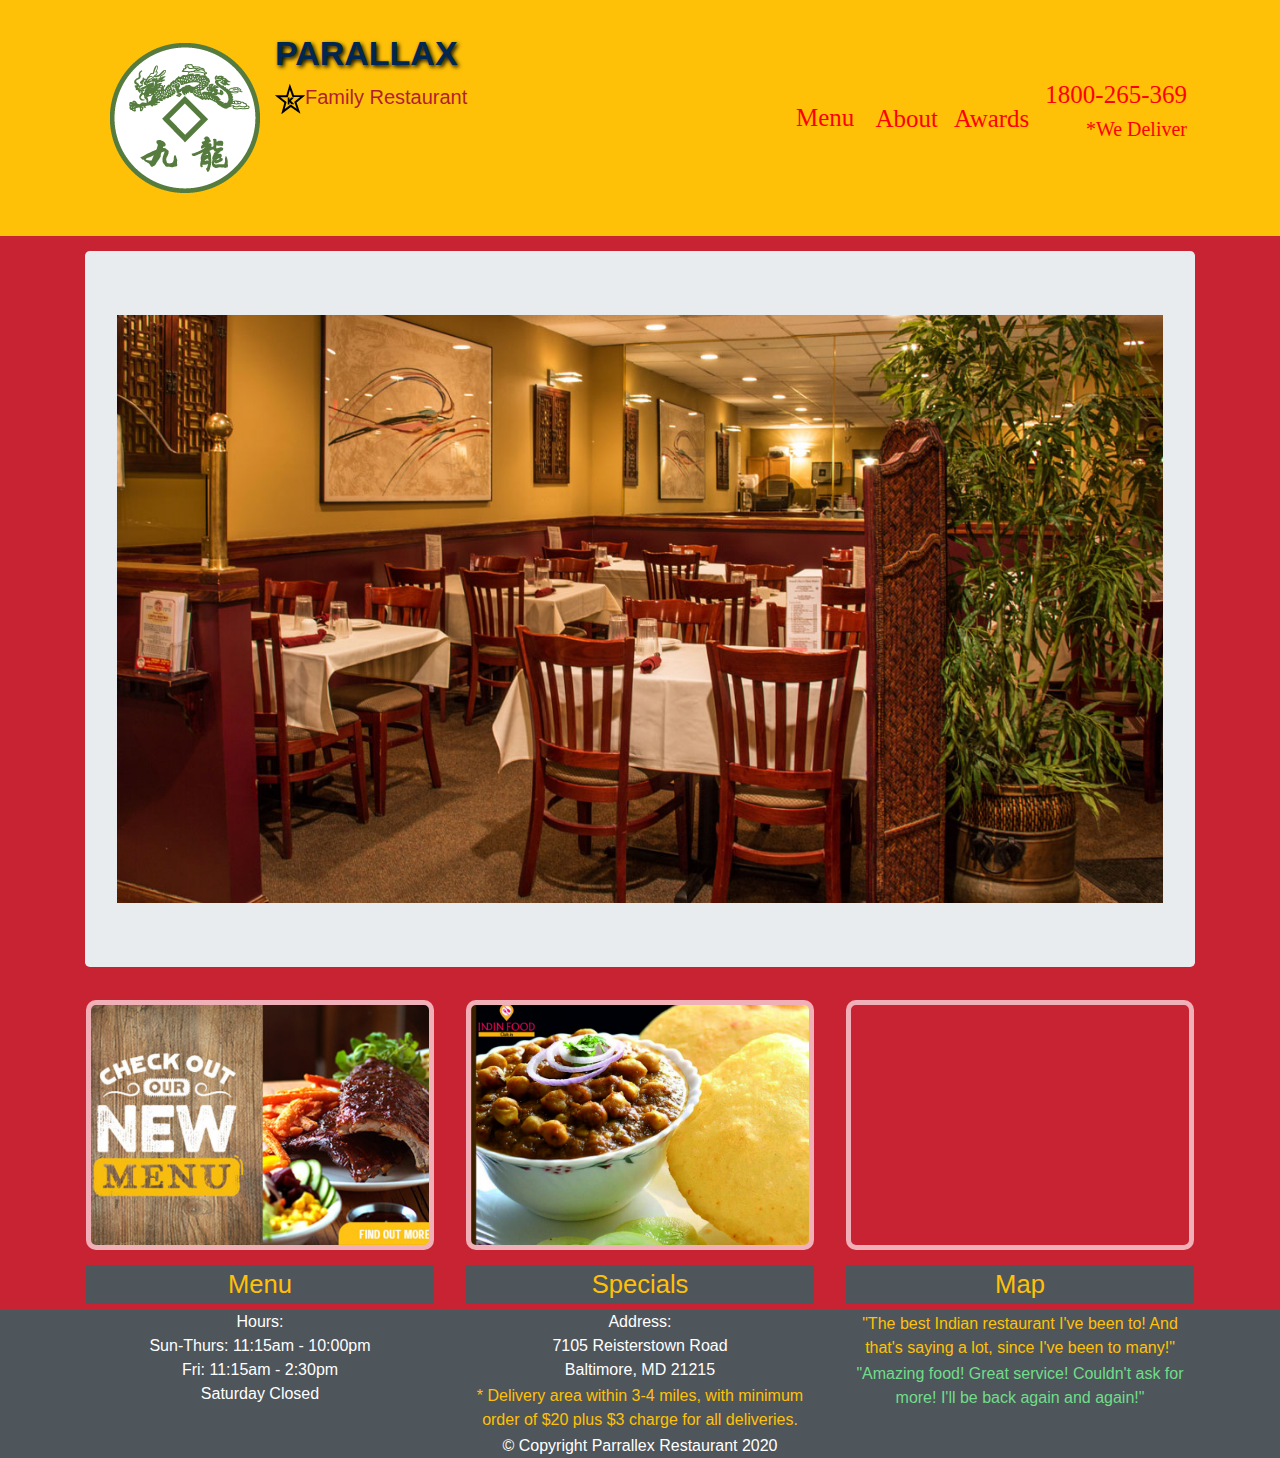
<file: index.html>
<!doctype html>
<html lang="en">
<head>
    <!-- Required meta tags -->
    <meta charset="utf-8">
    <meta name="viewport" content="width=device-width, initial-scale=1, shrink-to-fit=no">

    <!-- Bootstrap CSS -->
    <link rel="stylesheet" href="https://maxcdn.bootstrapcdn.com/bootstrap/4.0.0/css/bootstrap.min.css" integrity="sha384-Gn5384xqQ1aoWXA+058RXPxPg6fy4IWvTNh0E263XmFcJlSAwiGgFAW/dAiS6JXm" crossorigin="anonymous">
<link rel="stylesheet" href="css/style.css">
    <link rel="stylesheet" href="https://use.fontawesome.com/releases/v5.6.3/css/all.css" integrity="sha384-UHRtZLI+pbxtHCWp1t77Bi1L4ZtiqrqD80Kn4Z8NTSRyMA2Fd33n5dQ8lWUE00s/" crossorigin="anonymous">
   <script src="js/script.js"></script>

    <title> Welcome to Parallax Restaurant</title>
</head>
<body>
<nav id="one" class="navbar navbar-expand-md navbar-dark ">
    <div class="container">
        <div class="navbar-brand">
    <a  class="d-none d-sm-none d-md-none d-lg-block" href="#" id="logo-img" alt="logo"></a>
            <a href="index.html" ><h1>Parallax</h1></a>
            <p><img src="images/star-k-logo.png"><span style="color: #b21f2d;margin-top: 20px">Family Restaurant</span> </p>
        </div>

    <button id="butto" class="navbar-toggler" type="button" data-toggle="collapse" data-target="#navbarSupportedContent" aria-controls="navbarSupportedContent" aria-expanded="false" aria-label="Toggle navigation">
        <span id=" too" class="navbar-toggler-icon bg-dark"></span>
    </button>

    <div class="collapse navbar-collapse" id="navbarSupportedContent">
        <ul class="navbar-nav text-center ml-auto">
            <li class="nav-item ">
                <a class="btn" href="menu.html">
                    <i class="fa fa-utensils d-none d-sm-none d-md-block d-lg-block" aria-hidden="true"></i><br>
                    <span style="color:red;font-family: 'Droid Sans Mono';
                font-size: 25px;
"> Menu</span>
                </a>
            </li>
            <li class="nav-item">
                <a class="nav-link" href="about.html"><i class="fa fa-info d-none d-sm-none d-md-block d-lg-block "></i><br> <span style="color:red;font-family: 'Droid Sans Mono';
                font-size: 25px;
"> About</span></a>
            </li>
            <li class="nav-item">
                <a class="nav-link" href="award.html"><i class="fa fa-certificate d-none d-sm-none d-md-block d-lg-block "></i> <br>
                    <span style="color:red;font-family: 'Droid Sans Mono';
font-size: 25px;
"> Awards</span></a>
            </li>
            <li class="nav-item">
                <a class="nav-link d-none d-sm-none d-md-block d-lg-block" href="tel:1800-265-369"><span style="color:red;font-family: 'Droid Sans Mono';
                font-size: 25px;
                "> 1800-265-369<br>
                    <p style="text-align: right;font-size: 20px"> *We Deliver</p></span></a>
            </li>

        </ul>
    </div>
    </div>
</nav>


<div id="call-btn" class="d-block d-sm-block d-md-none d-lg-none">
    <a class="btn" href="tel:410-602-5008">
        <i class="fa fa-phone-square " aria-hidden="true"></i>
        1800-256-335
    </a>
</div>
<div id="xs-deliver" class="text-center d-block d-sm-none d-lg-none">* We Deliver</div>










<!--jumbotron -->

<div id="main-content" class="container">
    <div class="jumbotron ">

        <img src="images/jumbotron_768.jpg "   alt="Picture of restaurant" class="img-fluid d-block d-sm-block d-md-none d-lg-none">
        <img src="images/jumbotron_992.jpg" alt="Picture of restaurant" class="img-fluid d-none d-sm-none d-md-block d-lg-none">
        <img src="images/jumbotron_1200.jpg" alt="Picture of restaurant" class="img-fluid d-none d-sm-none d-md-none d-lg-block">

    </div>
    </div>

<!--Add image -->

   <div class="container">
       <div class="row">
           <div class="col-md-4 col-sm-6 col-xs-12">
              <a href="menu.html" target="_blank"><div id="menu" ></div> </a>
               <p style="font-size: 2vw;background: #4e555b">Menu</p>
           </div>
           <div class="col-md-4 col-sm-6 col-xs-12">
               <a href="specials.html" target="_blank">
                   <div id="specials" >
                   </div>

               </a>

               <p style="font-size: 2vw;background: #4e555b;margin-top: 0px" >Specials</p>
           </div>
           <div class="col-md-4 col-sm-6 col-xs-12">
               <a href="https://www.google.com/maps/place/David+Chu's+China+Bistro/@39.3635874,-76.7138622,17z/data=!4m6!1m3!3m2!1s0x89c81a14e7817803:0xab20a0e99daa17ea!2sDavid+Chu's+China+Bistro!3m1!1s0x89c81a14e7817803:0xab20a0e99daa17ea" target="_blank">
                   <div id="map-tile">
                       <iframe src="https://www.google.com/maps/embed?pb=!1m18!1m12!1m3!1d3084.675372390488!2d-76.71386218529199!3d39.3635874269356!2m3!1f0!2f0!3f0!3m2!1i1024!2i768!4f13.1!3m3!1m2!1s0x89c81a14e7817803%3A0xab20a0e99daa17ea!2sDavid+Chu&#39;s+China+Bistro!5e0!3m2!1sen!2sus!4v1452824864156" width="100%" height="250px" frameborder="0" style="border:0" allowfullscreen></iframe>

                     </div>
               </a>
               <p style="font-size: 2vw;background: #4e555b;margin-top: 0px" >Map</p>
           </div>
       </div>
   </div>


<!--footer-->
<footer class="panel-footer">
    <div class="container">
        <div class="row">
            <section id="hours" class="col-sm-4">
                <span>Hours:</span><br>
                Sun-Thurs: 11:15am - 10:00pm<br>
                Fri: 11:15am - 2:30pm<br>
                Saturday Closed
                <hr  style="background-color: white" class="d-block d-sm-block d-md-none d-lg-none">
            </section>
            <section id="address" class="col-sm-4">
                <span>Address:</span><br>
                7105 Reisterstown Road<br>
                Baltimore, MD 21215
                <p>* Delivery area within 3-4 miles, with minimum order of $20 plus $3 charge for all deliveries.</p>
                <hr  style="background-color: white" class="d-block d-sm-block d-md-none d-lg-none">
            </section>
            <section id="testimonials" class="col-sm-4">
                <p>"The best Indian restaurant I've been to! And that's saying a lot, since I've been to many!"</p>
                <p style="color:#71dd8a ">"Amazing food! Great service! Couldn't ask for more! I'll be back again and again!"</p>
            </section>
        </div>
        <div class="text-center">&copy; Copyright Parrallex Restaurant 2020</div>
    </div>
</footer>








<!-- Optional JavaScript -->
<!-- jQuery first, then Popper.js, then Bootstrap JS -->
<script src="https://code.jquery.com/jquery-3.2.1.slim.min.js" integrity="sha384-KJ3o2DKtIkvYIK3UENzmM7KCkRr/rE9/Qpg6aAZGJwFDMVNA/GpGFF93hXpG5KkN" crossorigin="anonymous"></script>
<script src="https://cdnjs.cloudflare.com/ajax/libs/popper.js/1.12.9/umd/popper.min.js" integrity="sha384-ApNbgh9B+Y1QKtv3Rn7W3mgPxhU9K/ScQsAP7hUibX39j7fakFPskvXusvfa0b4Q" crossorigin="anonymous"></script>
<script src="https://maxcdn.bootstrapcdn.com/bootstrap/4.0.0/js/bootstrap.min.js" integrity="sha384-JZR6Spejh4U02d8jOt6vLEHfe/JQGiRRSQQxSfFWpi1MquVdAyjUar5+76PVCmYl" crossorigin="anonymous"></script>
</body>
</html>
</file>
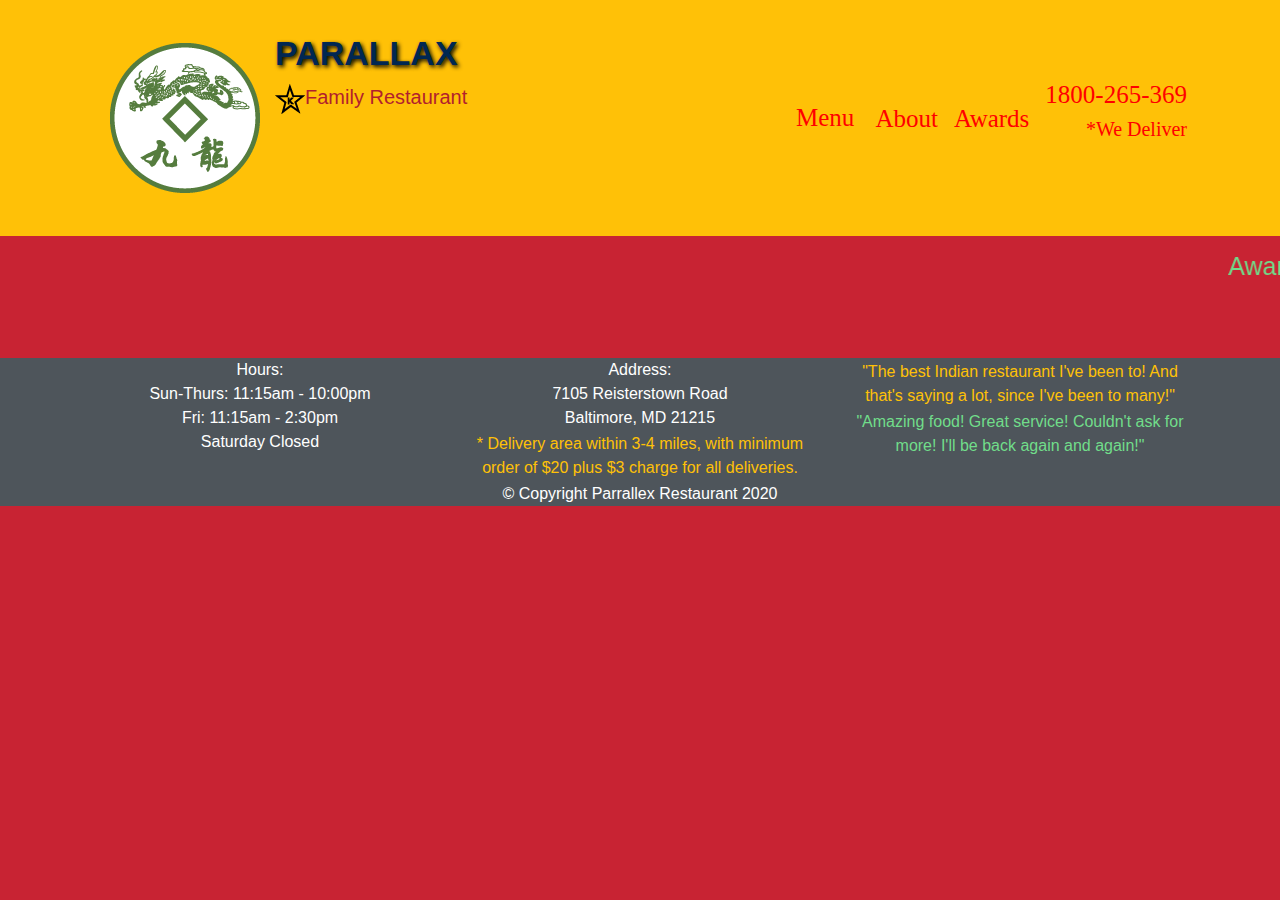
<file: award.html>
<!doctype html>
<html lang="en">
<head>
    <!-- Required meta tags -->
    <meta charset="utf-8">
    <meta name="viewport" content="width=device-width, initial-scale=1, shrink-to-fit=no">

    <!-- Bootstrap CSS -->
    <link rel="stylesheet" href="https://maxcdn.bootstrapcdn.com/bootstrap/4.0.0/css/bootstrap.min.css" integrity="sha384-Gn5384xqQ1aoWXA+058RXPxPg6fy4IWvTNh0E263XmFcJlSAwiGgFAW/dAiS6JXm" crossorigin="anonymous">
    <link rel="stylesheet" href="css/style.css">
    <link rel="stylesheet" href="https://use.fontawesome.com/releases/v5.6.3/css/all.css" integrity="sha384-UHRtZLI+pbxtHCWp1t77Bi1L4ZtiqrqD80Kn4Z8NTSRyMA2Fd33n5dQ8lWUE00s/" crossorigin="anonymous">
    <title> Welcome to Parallax Restaurant</title>
</head>
<body>
<nav id="one" class="navbar navbar-expand-md navbar-dark ">
    <div class="container">
        <div class="navbar-brand">
            <a  class="d-none d-sm-none d-md-none d-lg-block" href="#" id="logo-img" alt="logo"></a>
            <a href="index.html" ><h1>Parallax</h1></a>
            <p><img src="images/star-k-logo.png"><span style="color: #b21f2d;margin-top: 20px">Family Restaurant</span> </p>
        </div>

        <button id="butto" class="navbar-toggler" type="button" data-toggle="collapse" data-target="#navbarSupportedContent" aria-controls="navbarSupportedContent" aria-expanded="false" aria-label="Toggle navigation">
            <span id=" too" class="navbar-toggler-icon bg-dark"></span>
        </button>

        <div class="collapse navbar-collapse" id="navbarSupportedContent">
            <ul class="navbar-nav text-center ml-auto">
                <li class="nav-item ">
                    <a class="btn" href="menu.html">
                        <i class="fa fa-utensils d-none d-sm-none d-md-block d-lg-block" aria-hidden="true"></i><br>
                        <span style="color:red;font-family: 'Droid Sans Mono';
                font-size: 25px;
"> Menu</span>
                    </a>
                </li>
                <li class="nav-item">
                    <a class="nav-link" href="about.html"><i class="fa fa-info d-none d-sm-none d-md-block d-lg-block "></i><br> <span style="color:red;font-family: 'Droid Sans Mono';
                font-size: 25px;
"> About</span></a>
                </li>
                <li class="nav-item">
                    <a class="nav-link" href="#"><i class="fa fa-certificate d-none d-sm-none d-md-block d-lg-block "></i> <br>
                        <span style="color:red;font-family: 'Droid Sans Mono';
font-size: 25px;
"> Awards</span></a>
                </li>
                <li class="nav-item">
                    <a class="nav-link d-none d-sm-none d-md-block d-lg-block" href="tel:1800-265-369"><span style="color:red;font-family: 'Droid Sans Mono';
                font-size: 25px;
                "> 1800-265-369<br>
                    <p style="text-align: right;font-size: 20px"> *We Deliver</p></span></a>
                </li>

            </ul>
        </div>
    </div>
</nav>


<div id="call-btn" class="d-block d-sm-block d-md-none d-lg-none">
    <a class="btn" href="tel:410-602-5008">
        <i class="fa fa-phone-square " aria-hidden="true"></i>
        1800-256-335
    </a>
</div>
<div id="xs-deliver" class="text-center d-block d-sm-none d-lg-none">* We Deliver</div>

<!--Add image -->

<marquee width="100%" direction="left" height="100px">
    <h3 style="color: #71dd8a ;font-size: 25px">Awards are soon uploaded. PLease Enjoy our services.</h3>
</marquee>






<!--footer-->
<footer class="panel-footer">
    <div class="container">
        <div class="row">
            <section id="hours" class="col-sm-4">
                <span>Hours:</span><br>
                Sun-Thurs: 11:15am - 10:00pm<br>
                Fri: 11:15am - 2:30pm<br>
                Saturday Closed
                <hr  style="background-color: white" class="d-block d-sm-block d-md-none d-lg-none">
            </section>
            <section id="address" class="col-sm-4">
                <span>Address:</span><br>
                7105 Reisterstown Road<br>
                Baltimore, MD 21215
                <p>* Delivery area within 3-4 miles, with minimum order of $20 plus $3 charge for all deliveries.</p>
                <hr  style="background-color: white" class="d-block d-sm-block d-md-none d-lg-none">
            </section>
            <section id="testimonials" class="col-sm-4">
                <p>"The best Indian restaurant I've been to! And that's saying a lot, since I've been to many!"</p>
                <p style="color: #71dd8a">"Amazing food! Great service! Couldn't ask for more! I'll be back again and again!"</p>
            </section>
        </div>
        <div class="text-center">&copy; Copyright Parrallex Restaurant 2020</div>
    </div>
</footer>








<!-- Optional JavaScript -->
<!-- jQuery first, then Popper.js, then Bootstrap JS -->
<script src="js/script.js"></script>
<script src="https://code.jquery.com/jquery-3.2.1.slim.min.js" integrity="sha384-KJ3o2DKtIkvYIK3UENzmM7KCkRr/rE9/Qpg6aAZGJwFDMVNA/GpGFF93hXpG5KkN" crossorigin="anonymous"></script>
<script src="https://cdnjs.cloudflare.com/ajax/libs/popper.js/1.12.9/umd/popper.min.js" integrity="sha384-ApNbgh9B+Y1QKtv3Rn7W3mgPxhU9K/ScQsAP7hUibX39j7fakFPskvXusvfa0b4Q" crossorigin="anonymous"></script>
<script src="https://maxcdn.bootstrapcdn.com/bootstrap/4.0.0/js/bootstrap.min.js" integrity="sha384-JZR6Spejh4U02d8jOt6vLEHfe/JQGiRRSQQxSfFWpi1MquVdAyjUar5+76PVCmYl" crossorigin="anonymous"></script>
</body>
</html>
</file>
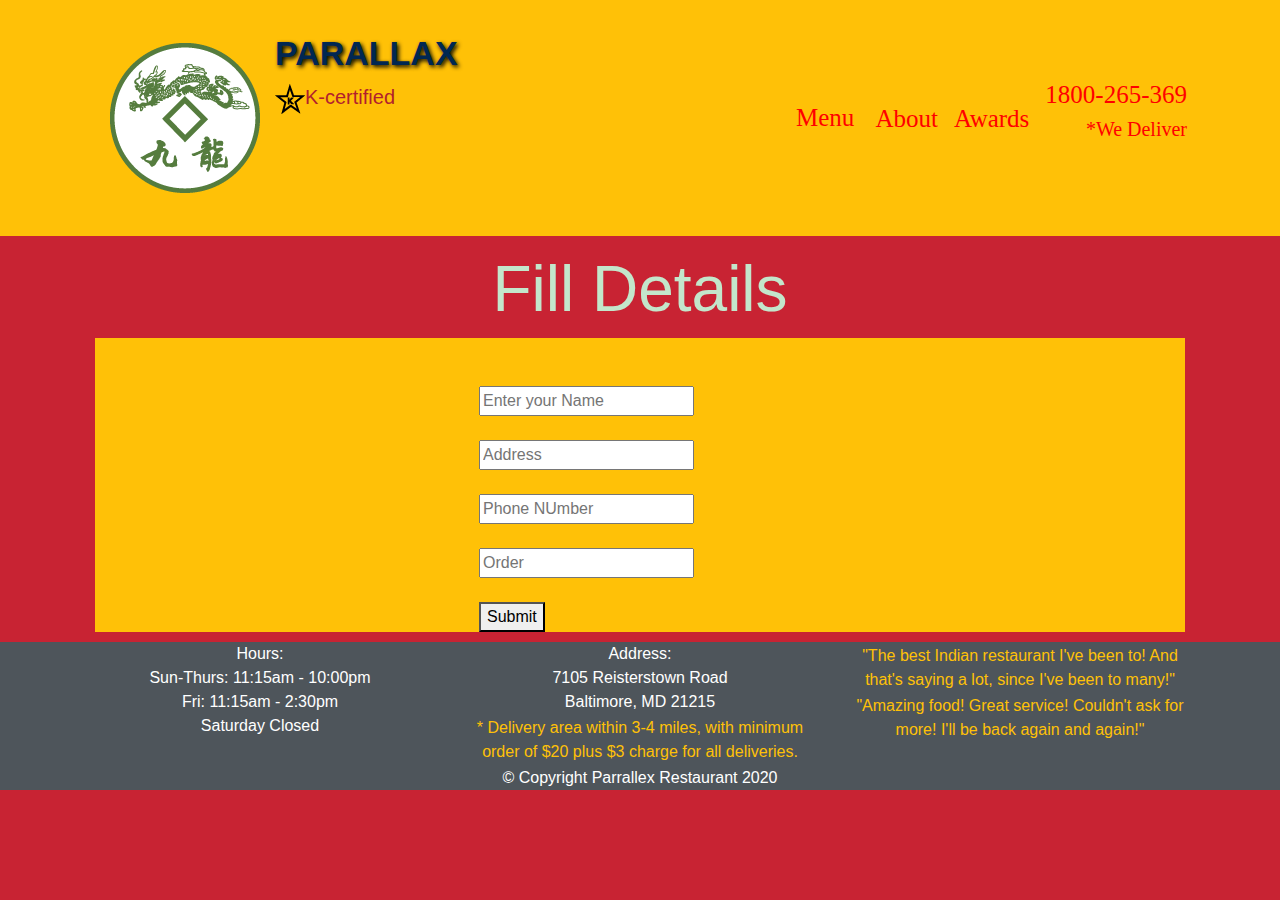
<file: detail.html>
<!doctype html>
<html lang="en">
<head>
    <!-- Required meta tags -->
    <meta charset="utf-8">
    <meta name="viewport" content="width=device-width, initial-scale=1, shrink-to-fit=no">

    <!-- Bootstrap CSS -->
    <link rel="stylesheet" href="https://maxcdn.bootstrapcdn.com/bootstrap/4.0.0/css/bootstrap.min.css" integrity="sha384-Gn5384xqQ1aoWXA+058RXPxPg6fy4IWvTNh0E263XmFcJlSAwiGgFAW/dAiS6JXm" crossorigin="anonymous">
    <link rel="stylesheet" href="css/style.css">
    <link rel="stylesheet" href="https://use.fontawesome.com/releases/v5.6.3/css/all.css" integrity="sha384-UHRtZLI+pbxtHCWp1t77Bi1L4ZtiqrqD80Kn4Z8NTSRyMA2Fd33n5dQ8lWUE00s/" crossorigin="anonymous">
    <script src="js/script.js"></script>
    <title> Welcome to Parallax Restaurant</title>
</head>
<body>
<nav id="one" class="navbar navbar-expand-md navbar-dark ">
    <div class="container">
        <div class="navbar-brand">
            <a  class="d-none d-sm-none d-md-none d-lg-block" href="#" id="logo-img" alt="logo"></a>
            <a href="index.html" ><h1>Parallax</h1></a>
            <p><img src="images/star-k-logo.png"><span style="color: #b21f2d;margin-top: 20px">K-certified</span> </p>
        </div>

        <button id="butto" class="navbar-toggler" type="button" data-toggle="collapse" data-target="#navbarSupportedContent" aria-controls="navbarSupportedContent" aria-expanded="false" aria-label="Toggle navigation">
            <span id=" too" class="navbar-toggler-icon bg-dark"></span>
        </button>

        <div class="collapse navbar-collapse" id="navbarSupportedContent">
            <ul class="navbar-nav text-center ml-auto">
                <li class="nav-item ">
                    <a class="btn" href="menu.html">
                        <i class="fa fa-utensils d-none d-sm-none d-md-block d-lg-block" aria-hidden="true"></i><br>
                        <span style="color:red;font-family: 'Droid Sans Mono';
                font-size: 25px;
"> Menu</span>
                    </a>
                </li>
                <li class="nav-item">
                    <a class="nav-link" href="about.html"><i class="fa fa-info d-none d-sm-none d-md-block d-lg-block "></i><br> <span style="color:red;font-family: 'Droid Sans Mono';
                font-size: 25px;
"> About</span></a>
                </li>
                <li class="nav-item">
                    <a class="nav-link" href="award.html"><i class="fa fa-certificate d-none d-sm-none d-md-block d-lg-block "></i> <br>
                        <span style="color:red;font-family: 'Droid Sans Mono';
font-size: 25px;
"> Awards</span></a>
                </li>
                <li class="nav-item">
                    <a class="nav-link d-none d-sm-none d-md-block d-lg-block" href="tel:1800-265-369"><span style="color:red;font-family: 'Droid Sans Mono';
                font-size: 25px;
                "> 1800-265-369<br>
                    <p style="text-align: right;font-size: 20px"> *We Deliver</p></span></a>
                </li>

            </ul>
        </div>
    </div>
</nav>


<div id="call-btn" class="d-block d-sm-block d-md-none d-lg-none">
    <a class="btn" href="tel:410-602-5008">
        <i class="fa fa-phone-square " aria-hidden="true"></i>
        1800-256-335
    </a>
</div>
<div id="xs-deliver" class="text-center d-block d-sm-none d-lg-none">* We Deliver</div>

<!--Add image -->
<div class="container">

    <h1 style="text-align: center;font-size: 5vw;color: #c3e6cb">Fill Details </h1>

    <form onsubmit="return validate() " action="index.html">
        <br><br>
        <input type="text" required id="a1" placeholder="Enter your Name">

        <br>
        <br>
        <input type="text" required id="b1" placeholder="Address">

        <br>
        <br>
        <input type="text" required id="c1" placeholder="Phone NUmber">

        <br>
        <br>
        <input type="text" required id="d1" placeholder="Order">

        <br><br>
        <button type="submit">Submit</button>
    </form>
</div>












































<!--footer-->
<footer class="panel-footer">
    <div class="container">
        <div class="row">
            <section id="hours" class="col-sm-4">
                <span>Hours:</span><br>
                Sun-Thurs: 11:15am - 10:00pm<br>
                Fri: 11:15am - 2:30pm<br>
                Saturday Closed
                <hr  style="background-color: white" class="d-block d-sm-block d-md-none d-lg-none">
            </section>
            <section id="address" class="col-sm-4">
                <span>Address:</span><br>
                7105 Reisterstown Road<br>
                Baltimore, MD 21215
                <p>* Delivery area within 3-4 miles, with minimum order of $20 plus $3 charge for all deliveries.</p>
                <hr  style="background-color: white" class="d-block d-sm-block d-md-none d-lg-none">
            </section>
            <section id="testimonials" class="col-sm-4">
                <p>"The best Indian restaurant I've been to! And that's saying a lot, since I've been to many!"</p>
                <p>"Amazing food! Great service! Couldn't ask for more! I'll be back again and again!"</p>
            </section>
        </div>
        <div class="text-center">&copy; Copyright Parrallex Restaurant 2020</div>
    </div>
</footer>








<!-- Optional JavaScript -->
<!-- jQuery first, then Popper.js, then Bootstrap JS -->
<script src="js/script.js"></script>
<script src="https://code.jquery.com/jquery-3.2.1.slim.min.js" integrity="sha384-KJ3o2DKtIkvYIK3UENzmM7KCkRr/rE9/Qpg6aAZGJwFDMVNA/GpGFF93hXpG5KkN" crossorigin="anonymous"></script>
<script src="https://cdnjs.cloudflare.com/ajax/libs/popper.js/1.12.9/umd/popper.min.js" integrity="sha384-ApNbgh9B+Y1QKtv3Rn7W3mgPxhU9K/ScQsAP7hUibX39j7fakFPskvXusvfa0b4Q" crossorigin="anonymous"></script>
<script src="https://maxcdn.bootstrapcdn.com/bootstrap/4.0.0/js/bootstrap.min.js" integrity="sha384-JZR6Spejh4U02d8jOt6vLEHfe/JQGiRRSQQxSfFWpi1MquVdAyjUar5+76PVCmYl" crossorigin="anonymous"></script>
</body>
</html>
</file>
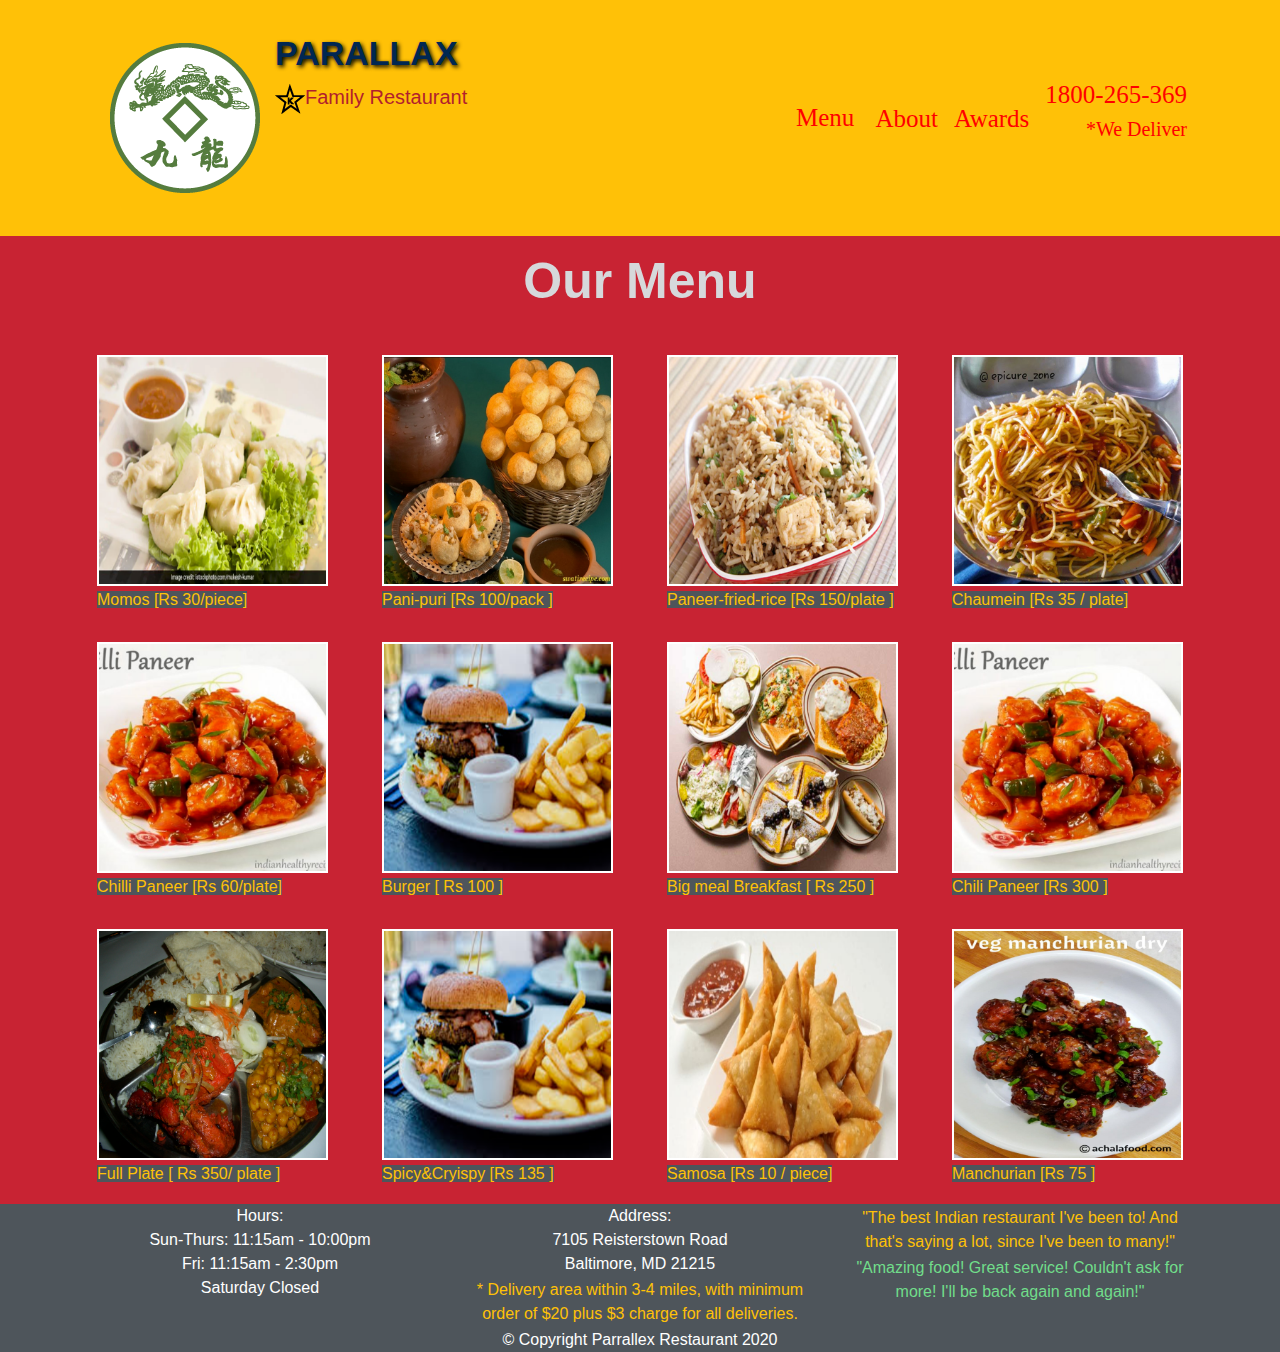
<file: menu.html>
<!doctype html>
<html lang="en">
<head>
    <!-- Required meta tags -->
    <meta charset="utf-8">
    <meta name="viewport" content="width=device-width, initial-scale=1, shrink-to-fit=no">

    <!-- Bootstrap CSS -->
    <link rel="stylesheet" href="https://maxcdn.bootstrapcdn.com/bootstrap/4.0.0/css/bootstrap.min.css" integrity="sha384-Gn5384xqQ1aoWXA+058RXPxPg6fy4IWvTNh0E263XmFcJlSAwiGgFAW/dAiS6JXm" crossorigin="anonymous">
    <link rel="stylesheet" href="css/style.css">
    <link rel="stylesheet" href="https://use.fontawesome.com/releases/v5.6.3/css/all.css" integrity="sha384-UHRtZLI+pbxtHCWp1t77Bi1L4ZtiqrqD80Kn4Z8NTSRyMA2Fd33n5dQ8lWUE00s/" crossorigin="anonymous">
    <title> Welcome to Parallax Restaurant</title>
</head>
<body>
<nav id="one" class="navbar navbar-expand-md navbar-dark ">
    <div class="container">
        <div class="navbar-brand">
            <a  class="d-none d-sm-none d-md-none d-lg-block" href="#" id="logo-img" alt="logo"></a>
            <a href="index.html" ><h1>Parallax</h1></a>
            <p><img src="images/star-k-logo.png"><span style="color: #b21f2d;margin-top: 20px">Family Restaurant</span> </p>
        </div>

        <button id="butto" class="navbar-toggler" type="button" data-toggle="collapse" data-target="#navbarSupportedContent" aria-controls="navbarSupportedContent" aria-expanded="false" aria-label="Toggle navigation">
            <span id=" too" class="navbar-toggler-icon bg-dark"></span>
        </button>

        <div class="collapse navbar-collapse" id="navbarSupportedContent">
            <ul class="navbar-nav text-center ml-auto">
                <li class="nav-item ">
                    <a class="btn" href="menu.html">
                        <i class="fa fa-utensils d-none d-sm-none d-md-block d-lg-block" aria-hidden="true"></i><br>
                        <span style="color:red;font-family: 'Droid Sans Mono';
                font-size: 25px;
"> Menu</span>
                    </a>
                </li>
                <li class="nav-item">
                    <a class="nav-link" href="about.html"><i class="fa fa-info d-none d-sm-none d-md-block d-lg-block "></i><br> <span style="color:red;font-family: 'Droid Sans Mono';
                font-size: 25px;
"> About</span></a>
                </li>
                <li class="nav-item">
                    <a class="nav-link" href="award.html"><i class="fa fa-certificate d-none d-sm-none d-md-block d-lg-block "></i> <br>
                        <span style="color:red;font-family: 'Droid Sans Mono';
font-size: 25px;
"> Awards</span></a>
                </li>
                <li class="nav-item">
                    <a class="nav-link d-none d-sm-none d-md-block d-lg-block" href="tel:1800-265-369"><span style="color:red;font-family: 'Droid Sans Mono';
                font-size: 25px;
                "> 1800-265-369<br>
                    <p style="text-align: right;font-size: 20px"> *We Deliver</p></span></a>
                </li>

            </ul>
        </div>
    </div>
</nav>


<div id="call-btn" class="d-block d-sm-block d-md-none d-lg-none">
    <a class="btn" href="tel:410-602-5008">
        <i class="fa fa-phone-square " aria-hidden="true"></i>
        1800-256-335
    </a>
</div>
<div id="xs-deliver" class="text-center d-block d-sm-none d-lg-none">* We Deliver</div>

<!--Add image -->
<div class="container">
    <h1 style="text-align: center;font-size: 50px; color: #d6d8db"> <b>Our Menu</b> </h1><br>

    <section id="menu-category" class="row">
        <div  class="col-md-3 col-sm-4 col-xs-6 col-xxs-12">
            <a href="detail.html">
                <div class="category-title">
                    <img src="images/2brioi88_momos_625x300_21_January_20.png" alt="image" class="img-fluid">
                    <span>Momos [Rs 30/piece] </span>
                </div>
            </a>
        </div>
        <div class="col-md-3 col-sm-4 col-xs-6 col-xxs-12">
            <a href="detail.html">
                <div class="category-title">
                    <img src="images/pani-puri-banane-ki-vidhi.png" alt="image"class="img-fluid">
                    <span>Pani-puri [Rs 100/pack ]</span>
                </div>
            </a>
        </div>
        <div class="col-md-3 col-sm-4 col-xs-6 col-xxs-12">
            <a href="detail.html">
                <div class="category-title">
                    <img src="images/paneer-fried-rice-recipe.png" alt="image" class="img-fluid">
                    <span>Paneer-fried-rice [Rs 150/plate ]</span>
                </div>
            </a>
        </div>
        <div class="col-md-3 col-sm-4 col-xs-6 col-xxs-12">
            <a href="detail.html">
                <div class="category-title">
                    <img src="images/chaum.jpg" alt="image" class="img-fluid">
                    <span>Chaumein [Rs 35 / plate]</span>
                </div>
            </a>
        </div>
        <div class="col-md-3 col-sm-4 col-xs-6 col-xxs-12">
            <a href="detail.html">
                <div class="category-title">
                    <img src="images/chilli-paneer-500x500.png" alt="image" class="img-fluid">
                    <span>Chilli Paneer [Rs 60/plate]</span>
                </div>
            </a>
        </div>
        <div class="col-md-3 col-sm-4 col-xs-6 col-xxs-12">
            <a href="detail.html">
                <div class="category-title">
                    <img src="images/1.png" alt="image"  class="img-fluid">
                    <span>Burger [ Rs 100 ]</span>
                </div>
            </a>
        </div>
        <div class="col-md-3 col-sm-4 col-xs-6 col-xxs-12">
            <a href="detail.html">
                <div class="category-title">
                    <img src="images/1007828a-3606-4a23-89d2-5138aca9e27a.png" alt="image"class="img-fluid">
                    <span>Big meal Breakfast [ Rs 250 ]</span>
                </div>
            </a>
        </div>
        <div class="col-md-3 col-sm-4 col-xs-6 col-xxs-12">
            <a href="detail.html">
                <div class="category-title">
                    <img src="images/chilli-paneer-500x500.png" alt="image" class="img-fluid">
                    <span>Chili Paneer [Rs 300 ]</span>
                </div>
            </a>
        </div>
        <div class="col-md-3 col-sm-4 col-xs-6 col-xxs-12">
            <a href="detail.html">
                <div class="category-title">
                    <img src="images/52563a82e4b006880699037a_600x315.png" alt="image" class="img-fluid">
                    <span>Full Plate [ Rs 350/ plate ]</span>
                </div>
            </a>
        </div>

        <div class="col-md-3 col-sm-4 col-xs-6 col-xxs-12">
            <a href="detail.html">
                <div class="category-title">
                    <img src="images/1.png" alt="image"class="img-fluid">
                    <span>Spicy&Cryispy [Rs 135 ] </span>
                </div>
            </a>
        </div>
        <div class="col-md-3 col-sm-4 col-xs-6 col-xxs-12">
            <a href="detail.html">
                <div class="category-title">
                    <img src="images/2.png" alt="image"class="img-fluid">
                    <span>Samosa [Rs 10 / piece]</span>
                </div>
            </a>
        </div>
        <div class="col-md-3 col-sm-4 col-xs-6 col-xxs-12">
            <a href="detail.html">
                <div class="category-title">
                    <img src="images/3.png" alt="image"class="img-fluid">
                    <span>Manchurian [Rs 75 ]</span>
                </div>
            </a>
        </div>


    </section>
</div>


<!--footer-->
<footer class="panel-footer">
    <div class="container">
        <div class="row">
            <section id="hours" class="col-sm-4">
                <span>Hours:</span><br>
                Sun-Thurs: 11:15am - 10:00pm<br>
                Fri: 11:15am - 2:30pm<br>
                Saturday Closed
                <hr  style="background-color: white" class="d-block d-sm-block d-md-none d-lg-none">
            </section>
            <section id="address" class="col-sm-4">
                <span>Address:</span><br>
                7105 Reisterstown Road<br>
                Baltimore, MD 21215
                <p>* Delivery area within 3-4 miles, with minimum order of $20 plus $3 charge for all deliveries.</p>
                <hr  style="background-color: white" class="d-block d-sm-block d-md-none d-lg-none">
            </section>
            <section id="testimonials" class="col-sm-4">
                <p>"The best Indian restaurant I've been to! And that's saying a lot, since I've been to many!"</p>
                <p style="color: #71dd8a">"Amazing food! Great service! Couldn't ask for more! I'll be back again and again!"</p>
            </section>
        </div>
        <div class="text-center">&copy; Copyright Parrallex Restaurant 2020</div>
    </div>
</footer>








<!-- Optional JavaScript -->
<!-- jQuery first, then Popper.js, then Bootstrap JS -->
<script src="https://code.jquery.com/jquery-3.2.1.slim.min.js" integrity="sha384-KJ3o2DKtIkvYIK3UENzmM7KCkRr/rE9/Qpg6aAZGJwFDMVNA/GpGFF93hXpG5KkN" crossorigin="anonymous"></script>
<script src="https://cdnjs.cloudflare.com/ajax/libs/popper.js/1.12.9/umd/popper.min.js" integrity="sha384-ApNbgh9B+Y1QKtv3Rn7W3mgPxhU9K/ScQsAP7hUibX39j7fakFPskvXusvfa0b4Q" crossorigin="anonymous"></script>
<script src="https://maxcdn.bootstrapcdn.com/bootstrap/4.0.0/js/bootstrap.min.js" integrity="sha384-JZR6Spejh4U02d8jOt6vLEHfe/JQGiRRSQQxSfFWpi1MquVdAyjUar5+76PVCmYl" crossorigin="anonymous"></script>
</body>
</html>
</file>
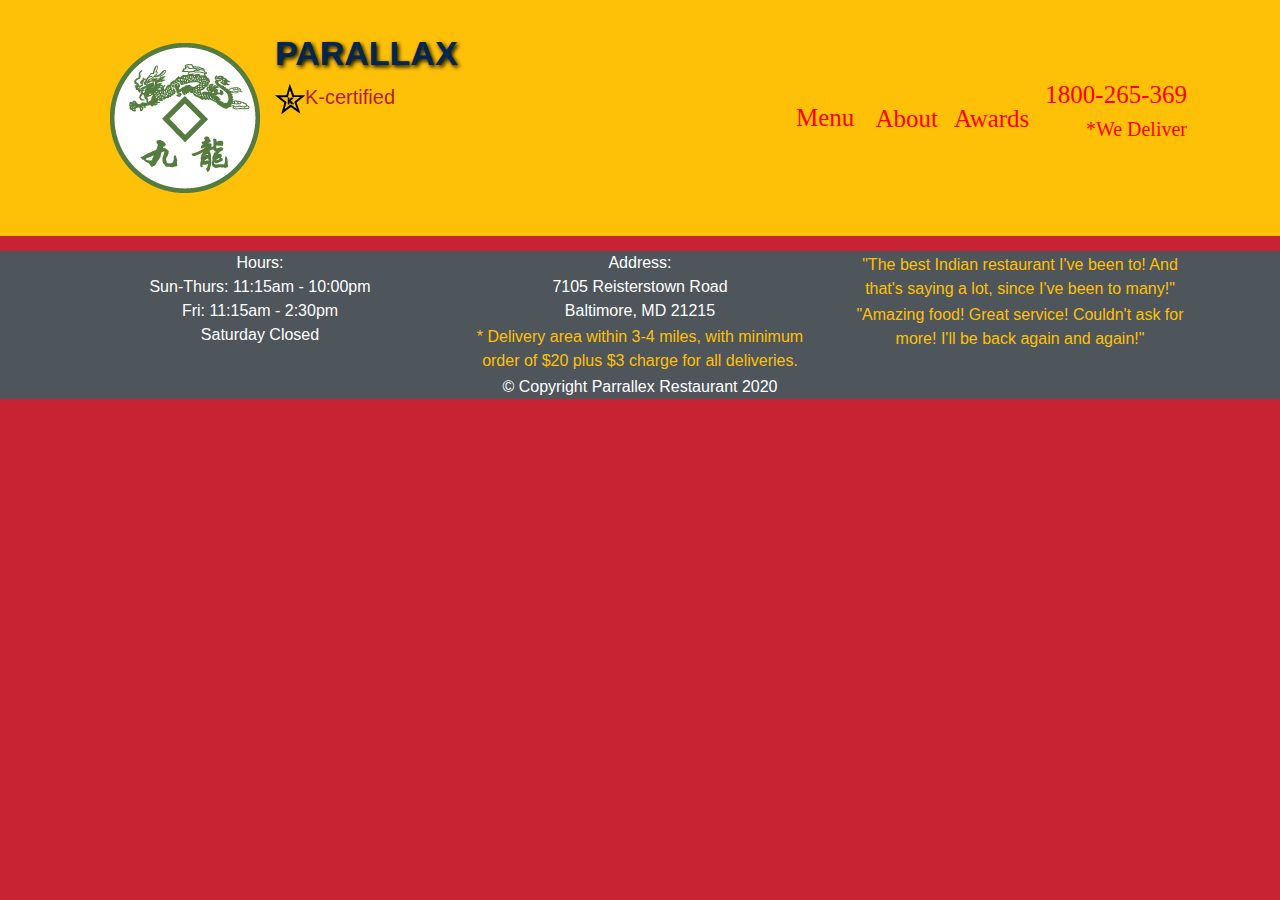
<file: singlecategory.html>
<!doctype html>
<html lang="en">
<head>
    <!-- Required meta tags -->
    <meta charset="utf-8">
    <meta name="viewport" content="width=device-width, initial-scale=1, shrink-to-fit=no">

    <!-- Bootstrap CSS -->
    <link rel="stylesheet" href="https://maxcdn.bootstrapcdn.com/bootstrap/4.0.0/css/bootstrap.min.css" integrity="sha384-Gn5384xqQ1aoWXA+058RXPxPg6fy4IWvTNh0E263XmFcJlSAwiGgFAW/dAiS6JXm" crossorigin="anonymous">
    <link rel="stylesheet" href="css/style.css">
    <link rel="stylesheet" href="https://use.fontawesome.com/releases/v5.6.3/css/all.css" integrity="sha384-UHRtZLI+pbxtHCWp1t77Bi1L4ZtiqrqD80Kn4Z8NTSRyMA2Fd33n5dQ8lWUE00s/" crossorigin="anonymous">
    <title> Welcome to Parallax Restaurant</title>
</head>
<body>
<nav id="one" class="navbar navbar-expand-md navbar-dark ">
    <div class="container">
        <div class="navbar-brand">
            <a  class="d-none d-sm-none d-md-none d-lg-block" href="#" id="logo-img" alt="logo"></a>
            <a href="index.html" ><h1>Parallax</h1></a>
            <p><img src="images/star-k-logo.png"><span style="color: #b21f2d;margin-top: 20px">K-certified</span> </p>
        </div>

        <button id="butto" class="navbar-toggler" type="button" data-toggle="collapse" data-target="#navbarSupportedContent" aria-controls="navbarSupportedContent" aria-expanded="false" aria-label="Toggle navigation">
            <span id=" too" class="navbar-toggler-icon bg-dark"></span>
        </button>

        <div class="collapse navbar-collapse" id="navbarSupportedContent">
            <ul class="navbar-nav text-center ml-auto">
                <li class="nav-item ">
                    <a class="btn" href="menu.html">
                        <i class="fa fa-utensils d-none d-sm-none d-md-block d-lg-block" aria-hidden="true"></i><br>
                        <span style="color:red;font-family: 'Droid Sans Mono';
                font-size: 25px;
"> Menu</span>
                    </a>
                </li>
                <li class="nav-item">
                    <a class="nav-link" href="#"><i class="fa fa-info d-none d-sm-none d-md-block d-lg-block "></i><br> <span style="color:red;font-family: 'Droid Sans Mono';
                font-size: 25px;
"> About</span></a>
                </li>
                <li class="nav-item">
                    <a class="nav-link" href="#"><i class="fa fa-certificate d-none d-sm-none d-md-block d-lg-block "></i> <br>
                        <span style="color:red;font-family: 'Droid Sans Mono';
font-size: 25px;
"> Awards</span></a>
                </li>
                <li class="nav-item">
                    <a class="nav-link d-none d-sm-none d-md-block d-lg-block" href="tel:1800-265-369"><span style="color:red;font-family: 'Droid Sans Mono';
                font-size: 25px;
                "> 1800-265-369<br>
                    <p style="text-align: right;font-size: 20px"> *We Deliver</p></span></a>
                </li>

            </ul>
        </div>
    </div>
</nav>


<div id="call-btn" class="d-block d-sm-block d-md-none d-lg-none">
    <a class="btn" href="tel:410-602-5008">
        <i class="fa fa-phone-square " aria-hidden="true"></i>
        1800-256-335
    </a>
</div>
<div id="xs-deliver" class="text-center d-block d-sm-none d-lg-none">* We Deliver</div>

<!--Add image -->



<!--footer-->
<footer class="panel-footer">
    <div class="container">
        <div class="row">
            <section id="hours" class="col-sm-4">
                <span>Hours:</span><br>
                Sun-Thurs: 11:15am - 10:00pm<br>
                Fri: 11:15am - 2:30pm<br>
                Saturday Closed
                <hr  style="background-color: white" class="d-block d-sm-block d-md-none d-lg-none">
            </section>
            <section id="address" class="col-sm-4">
                <span>Address:</span><br>
                7105 Reisterstown Road<br>
                Baltimore, MD 21215
                <p>* Delivery area within 3-4 miles, with minimum order of $20 plus $3 charge for all deliveries.</p>
                <hr  style="background-color: white" class="d-block d-sm-block d-md-none d-lg-none">
            </section>
            <section id="testimonials" class="col-sm-4">
                <p>"The best Indian restaurant I've been to! And that's saying a lot, since I've been to many!"</p>
                <p>"Amazing food! Great service! Couldn't ask for more! I'll be back again and again!"</p>
            </section>
        </div>
        <div class="text-center">&copy; Copyright Parrallex Restaurant 2020</div>
    </div>
</footer>








<!-- Optional JavaScript -->
<!-- jQuery first, then Popper.js, then Bootstrap JS -->
<script src="js/script.js"></script>
<script src="https://code.jquery.com/jquery-3.2.1.slim.min.js" integrity="sha384-KJ3o2DKtIkvYIK3UENzmM7KCkRr/rE9/Qpg6aAZGJwFDMVNA/GpGFF93hXpG5KkN" crossorigin="anonymous"></script>
<script src="https://cdnjs.cloudflare.com/ajax/libs/popper.js/1.12.9/umd/popper.min.js" integrity="sha384-ApNbgh9B+Y1QKtv3Rn7W3mgPxhU9K/ScQsAP7hUibX39j7fakFPskvXusvfa0b4Q" crossorigin="anonymous"></script>
<script src="https://maxcdn.bootstrapcdn.com/bootstrap/4.0.0/js/bootstrap.min.js" integrity="sha384-JZR6Spejh4U02d8jOt6vLEHfe/JQGiRRSQQxSfFWpi1MquVdAyjUar5+76PVCmYl" crossorigin="anonymous"></script>
</body>
</html>
</file>
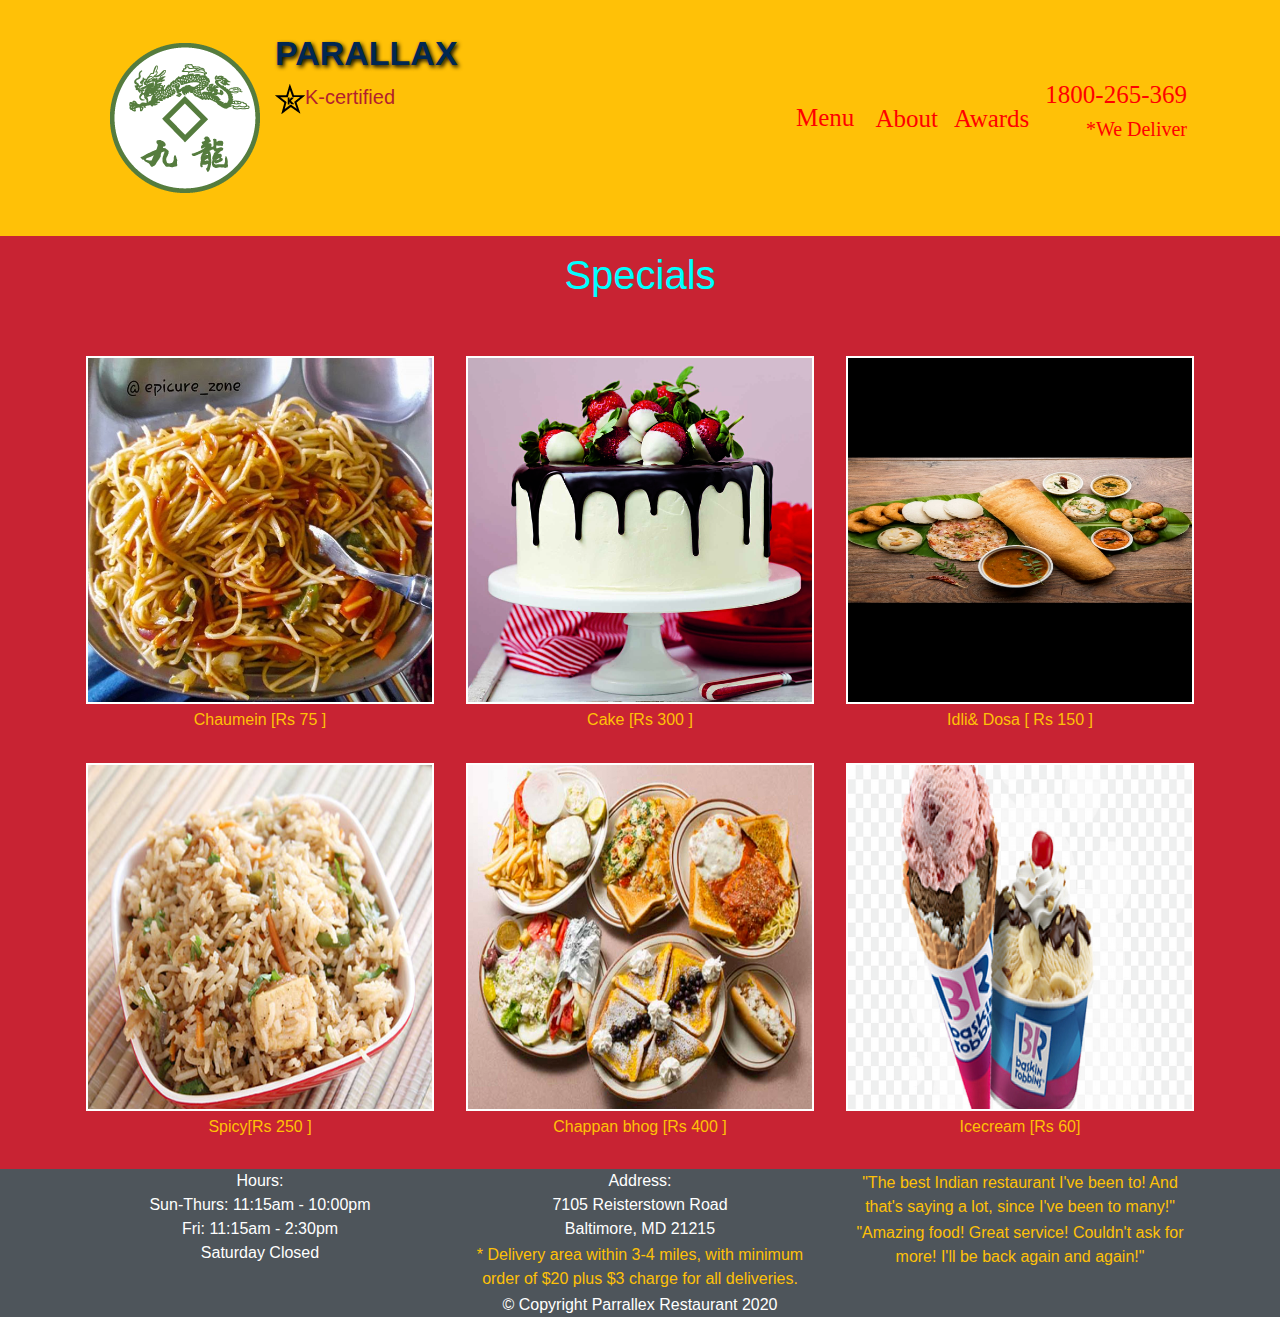
<file: specials.html>
<!doctype html>
<html lang="en">
<head>
    <!-- Required meta tags -->
    <meta charset="utf-8">
    <meta name="viewport" content="width=device-width, initial-scale=1, shrink-to-fit=no">

    <!-- Bootstrap CSS -->
    <link rel="stylesheet" href="https://maxcdn.bootstrapcdn.com/bootstrap/4.0.0/css/bootstrap.min.css" integrity="sha384-Gn5384xqQ1aoWXA+058RXPxPg6fy4IWvTNh0E263XmFcJlSAwiGgFAW/dAiS6JXm" crossorigin="anonymous">
    <link rel="stylesheet" href="css/style.css">
    <link rel="stylesheet" href="https://use.fontawesome.com/releases/v5.6.3/css/all.css" integrity="sha384-UHRtZLI+pbxtHCWp1t77Bi1L4ZtiqrqD80Kn4Z8NTSRyMA2Fd33n5dQ8lWUE00s/" crossorigin="anonymous">
    <title> Welcome to Parallax Restaurant</title>
</head>
<body>
<nav id="one" class="navbar navbar-expand-md navbar-dark ">
    <div class="container">
        <div class="navbar-brand">
            <a  class="d-none d-sm-none d-md-none d-lg-block" href="#" id="logo-img" alt="logo"></a>
            <a href="index.html" ><h1>Parallax</h1></a>
            <p><img src="images/star-k-logo.png"><span style="color: #b21f2d;margin-top: 20px">K-certified</span> </p>
        </div>

        <button id="butto" class="navbar-toggler" type="button" data-toggle="collapse" data-target="#navbarSupportedContent" aria-controls="navbarSupportedContent" aria-expanded="false" aria-label="Toggle navigation">
            <span id=" too" class="navbar-toggler-icon bg-dark"></span>
        </button>

        <div class="collapse navbar-collapse" id="navbarSupportedContent">
            <ul class="navbar-nav text-center ml-auto">
                <li class="nav-item ">
                    <a class="btn" href="menu.html">
                        <i class="fa fa-utensils d-none d-sm-none d-md-block d-lg-block" aria-hidden="true"></i><br>
                        <span style="color:red;font-family: 'Droid Sans Mono';
                font-size: 25px;
"> Menu</span>
                    </a>
                </li>
                <li class="nav-item">
                    <a class="nav-link" href="about.html"><i class="fa fa-info d-none d-sm-none d-md-block d-lg-block "></i><br> <span style="color:red;font-family: 'Droid Sans Mono';
                font-size: 25px;
"> About</span></a>
                </li>
                <li class="nav-item">
                    <a class="nav-link" href="award.html"><i class="fa fa-certificate d-none d-sm-none d-md-block d-lg-block "></i> <br>
                        <span style="color:red;font-family: 'Droid Sans Mono';
font-size: 25px;
"> Awards</span></a>
                </li>
                <li class="nav-item">
                    <a class="nav-link d-none d-sm-none d-md-block d-lg-block" href="tel:1800-265-369"><span style="color:red;font-family: 'Droid Sans Mono';
                font-size: 25px;
                "> 1800-265-369<br>
                    <p style="text-align: right;font-size: 20px"> *We Deliver</p></span></a>
                </li>

            </ul>
        </div>
    </div>
</nav>


<div id="call-btn" class="d-block d-sm-block d-md-none d-lg-none">
    <a class="btn" href="tel:410-602-5008">
        <i class="fa fa-phone-square " aria-hidden="true"></i>
        1800-256-335
    </a>
</div>
<div id="xs-deliver" class="text-center d-block d-sm-none d-lg-none">* We Deliver</div>

<!--Add image -->
<div  class="container">
    <h1 class="text-center" style="color: aqua">Specials</h1>
    <br>
    <br>
<div class="row">

    <div  class="col-lg-4 col-md-4 col-sm-4 col-12">
        <a href="detail.html">
        <img src="images/chaum.jpg" class="img-fluid" >
        <br>

        <p class="text-center"> Chaumein [Rs 75 ]</p>
        <br>
        </a>
    </div>

    <div class="col-lg-4 col-md-4 col-sm-4 col-12">
        <a href="detail.html">
        <img src="images/f9628fe466dbde785e709976000fe402.png" class="img-fluid">
        <br>

        <p  class="text-center">Cake [Rs 300 ]</p>
        </a>
    </div>

    <div class="col-lg-4 col-md-4 col-sm-4 col-12">
        <a href="detail.html">
        <img src="images/WhatsApp%20Image%202020-08-22%20at%2012.27.37%20AM.png" class="img-fluid" >
        <br>

        <p class="text-center"> Idli& Dosa [ Rs 150 ]</p>
        <br>
        </a>
    </div>
    <div class="col-lg-4 col-md-4 col-sm-4 col-12">
        <a href="detail.html">
        <img src="images/paneer-fried-rice-recipe.png" class="img-fluid">
        <br>

        <p class="text-center"> Spicy[Rs 250 ]</p>
        </a>

    </div>
    <div class="col-lg-4 col-md-4 col-sm-4 col-12">
        <a href="detail.html">
        <img src="images/1007828a-3606-4a23-89d2-5138aca9e27a.png" class="img-fluid">
        <br>

        <p  class="text-center"> Chappan bhog [Rs 400 ] </p>
        </a>
    </div>
    <div class="col-lg-4 col-md-4 col-sm-4 col-12">
        <a href="detail.html">
        <img src="images/kisspng-ice-cream-parlor-sundae-baskin-robbins-baskin-robb-tree-png-transparent-images-free-download-clip-art-5bab3b073403f5.6896364615379484232131%20(1).png" class="img-fluid">
        <br>

        <p  class="text-center"> Icecream [Rs 60]</p>
        </a>

    </div>

</div>
</div>

<br>
















<!--footer-->
<footer class="panel-footer">
    <div class="container">
        <div class="row">
            <section id="hours" class="col-sm-4">
                <span>Hours:</span><br>
                Sun-Thurs: 11:15am - 10:00pm<br>
                Fri: 11:15am - 2:30pm<br>
                Saturday Closed
                <hr  style="background-color: white" class="d-block d-sm-block d-md-none d-lg-none">
            </section>
            <section id="address" class="col-sm-4">
                <span>Address:</span><br>
                7105 Reisterstown Road<br>
                Baltimore, MD 21215
                <p>* Delivery area within 3-4 miles, with minimum order of $20 plus $3 charge for all deliveries.</p>
                <hr  style="background-color: white" class="d-block d-sm-block d-md-none d-lg-none">
            </section>
            <section id="testimonials" class="col-sm-4">
                <p>"The best Indian restaurant I've been to! And that's saying a lot, since I've been to many!"</p>
                <p>"Amazing food! Great service! Couldn't ask for more! I'll be back again and again!"</p>
            </section>
        </div>
        <div class="text-center">&copy; Copyright Parrallex Restaurant 2020</div>
    </div>
</footer>








<!-- Optional JavaScript -->
<!-- jQuery first, then Popper.js, then Bootstrap JS -->
<script src="js/script.js"></script>
<script src="https://code.jquery.com/jquery-3.2.1.slim.min.js" integrity="sha384-KJ3o2DKtIkvYIK3UENzmM7KCkRr/rE9/Qpg6aAZGJwFDMVNA/GpGFF93hXpG5KkN" crossorigin="anonymous"></script>
<script src="https://cdnjs.cloudflare.com/ajax/libs/popper.js/1.12.9/umd/popper.min.js" integrity="sha384-ApNbgh9B+Y1QKtv3Rn7W3mgPxhU9K/ScQsAP7hUibX39j7fakFPskvXusvfa0b4Q" crossorigin="anonymous"></script>
<script src="https://maxcdn.bootstrapcdn.com/bootstrap/4.0.0/js/bootstrap.min.js" integrity="sha384-JZR6Spejh4U02d8jOt6vLEHfe/JQGiRRSQQxSfFWpi1MquVdAyjUar5+76PVCmYl" crossorigin="anonymous"></script>
</body>
</html>
</file>
<file: css/style.css>
body{
    background-color:#c82333;
}
#one{
    background-color: #ffc107;
    border:0px;
border-radius: 0px;
margin-bottom: 15px;
}
#butto{
    border: 2px solid black;
}
.fa {

    size: 50px;
    color: #c82333;
}


a:hover{
    background-color: #20c997;
}
.navbar-brand{
    padding: 25px;
}
.navbar-brand h1{
    font-weight: bold;
    font-size: 1.7em;
    color: #002752;
    text-transform: uppercase;
    text-shadow: 2px 2px 4px #000000;
}
#logo-img{
    background-image: url("../images/restaurant-logo.png");
    width: 150px;
    height: 150px;
    margin: 10px 15px 10px 0px;
    float: left;
}
#call-btn{
    text-align: center;
    border: 2px solid white;
    background-color: #20c997;
    font-weight: bold;
    margin: 25px 10px 15px 10px;

}


#specials{
    border-radius: 10px;
    border: 5px solid #f1b0b7;

    background-image: url("../images/special1-tile.jpg");
    background-size: cover;
    width: 100%;
    height: 250px;
    margin-bottom: 15px;
}

#menu{
    border-radius: 10px;
    border: 5px solid #f1b0b7;
    background-image: url("../images/menu1.jpg");
    background-size: cover;
    background-position: center;
    background-repeat: no-repeat;
    width: 100%;
    height: 250px;
    margin-bottom: 15px;
}
#map-tile{
    margin-bottom: 15px;
width: 100%;
    height: 250px;
    border-radius: 10px;
    border: 5px solid #f1b0b7;

    background-size: cover;

    background-position: center;
    background-repeat: no-repeat;
}
.panel-footer{
    background-color: #4e555b;
    color: white;
}
#hours ,#testimonials ,#address{
    text-align: center;
}
/* menu.html*/




.category-title{
    border: 3px solid #b9bbbe;
    margin: 10px;
    position: relative;
    overflow: hidden;

}

.category-title span{
    color: #ffc107;

    background-color: #4e555b;
}

/* specials.html*/


.row div{
    border: 1px solid #c82333;
padding-bottom: 3px;
}

.row img{
    border: 2px solid white;
    margin-bottom: 2px;
}
.row p{
    margin-top: 2px;
    margin-bottom: 2px;
    color: #ffc107;
    text-align: center;
}
/* Form */

.container form{
    background-color: #ffc107;
    padding-left: 10vw;
    margin: 10px;
}
.container form input{
    margin-left: 20vw;
}
.container form button{
    margin-left: 20vw;
}
/* for hovering the image */
img:hover{
    background-color: #b3d7ff;
}
</file>
